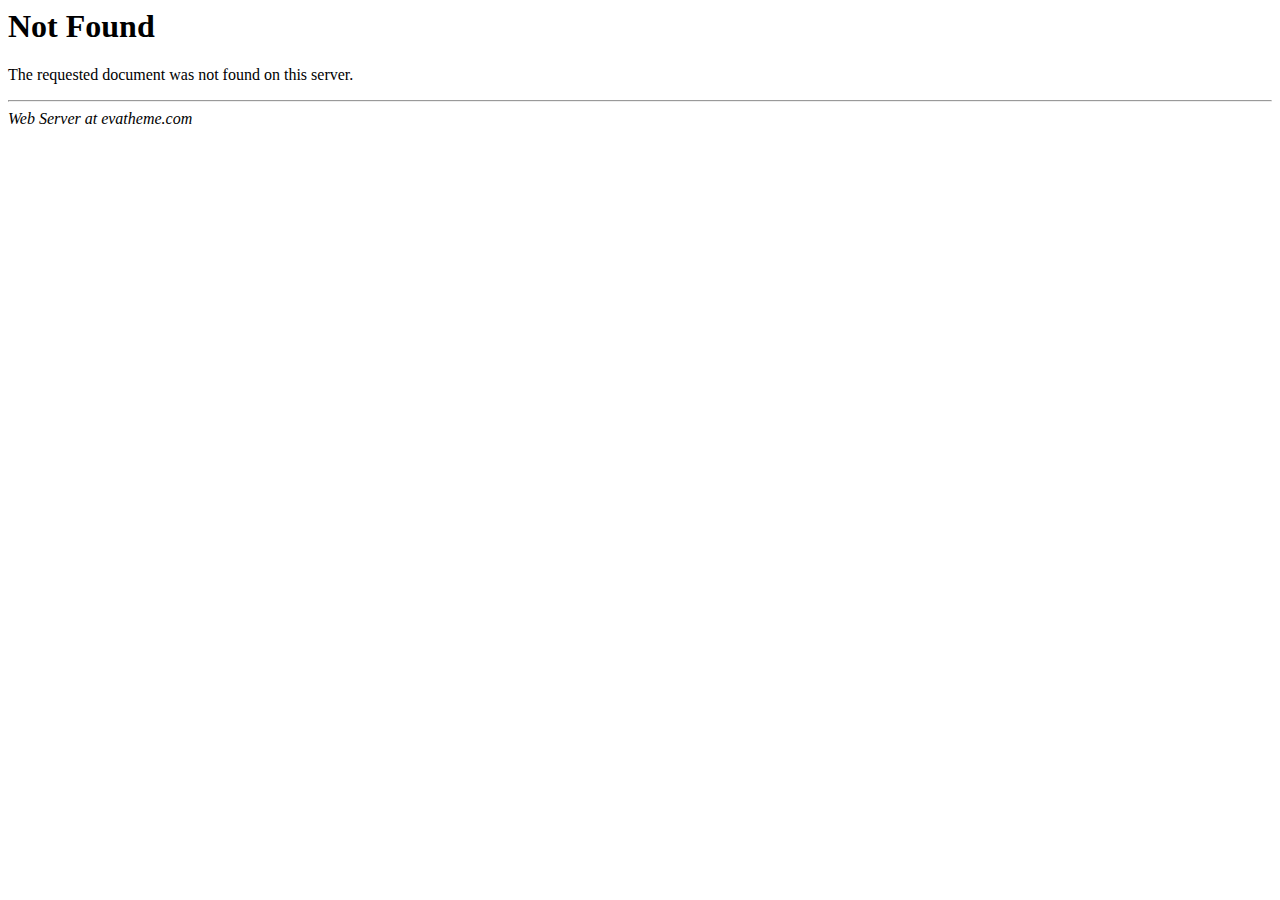
<file: demo.evatheme.com/html/night-room/style/images/prettyPhoto/dark_rounded/btnNext.html>
<HTML>
<HEAD>
<TITLE>404 Not Found</TITLE>
<BASE href="/error_docs/"><!--[if lte IE 6]></BASE><![endif]-->
</HEAD>
<BODY>
<H1>Not Found</H1>
The requested document was not found on this server.
<P>
<HR>
<ADDRESS>
Web Server at evatheme.com
</ADDRESS>
</BODY>
</HTML>

<!--
   - Unfortunately, Microsoft has added a clever new
   - "feature" to Internet Explorer. If the text of
   - an error's message is "too small", specifically
   - less than 512 bytes, Internet Explorer returns
   - its own error message. You can turn that off,
   - but it's pretty tricky to find switch called
   - "smart error messages". That means, of course,
   - that short error messages are censored by default.
   - IIS always returns error messages that are long
   - enough to make Internet Explorer happy. The
   - workaround is pretty simple: pad the error
   - message with a big comment like this to push it
   - over the five hundred and twelve bytes minimum.
   - Of course, that's exactly what you're reading
   - right now.
   -->
</file>
